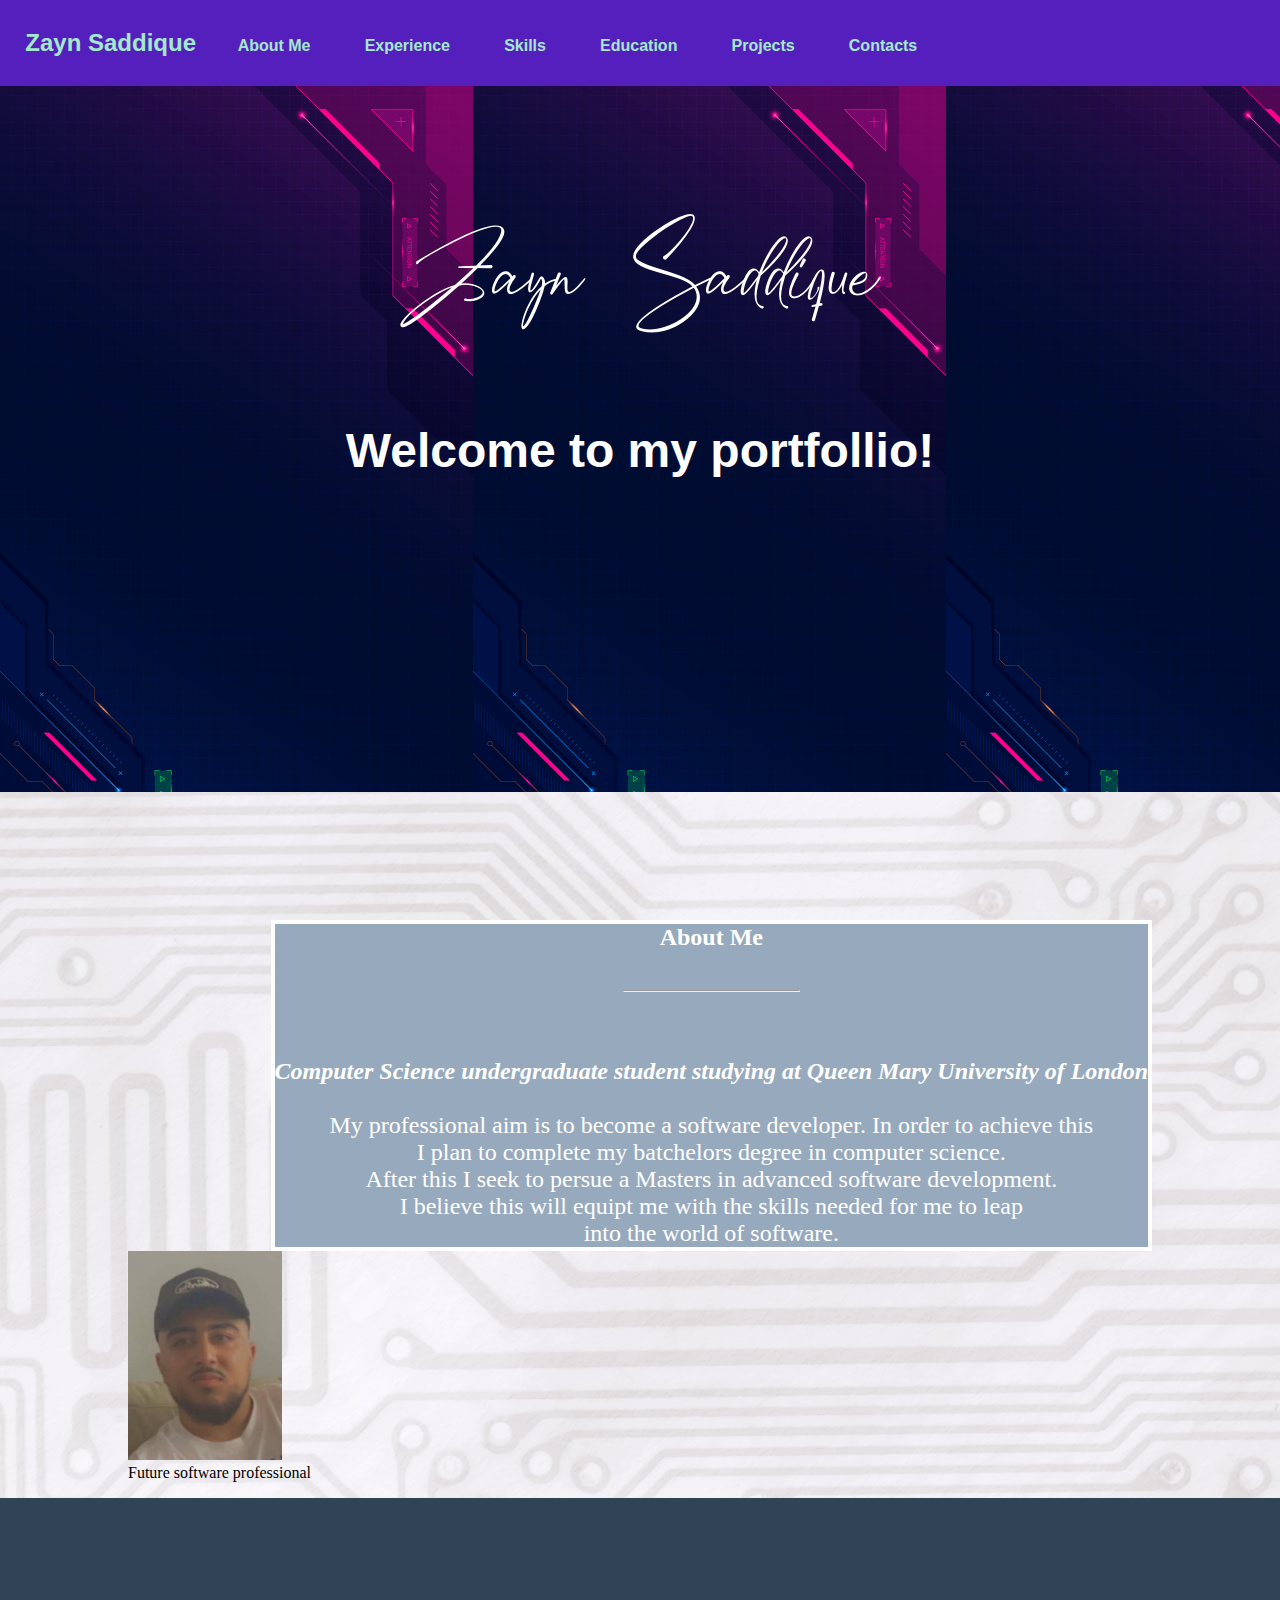
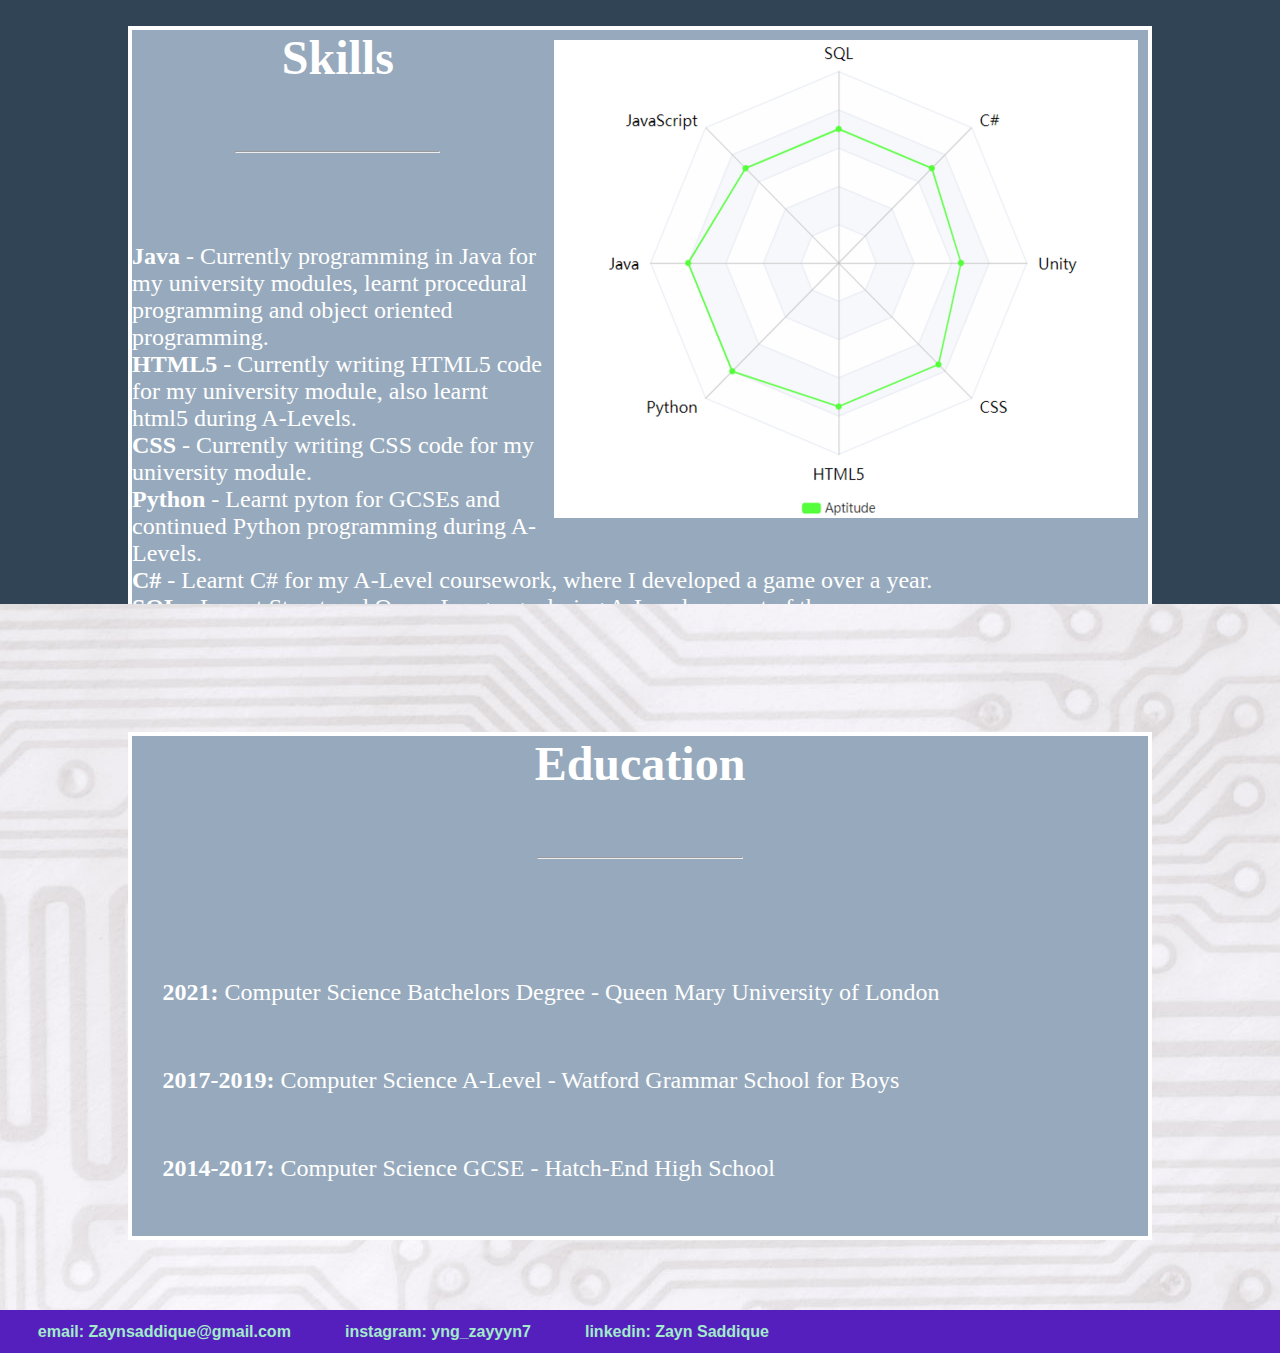
<file: index.html>
<!DOCTYPE html>
<html lang="en">
<head>
    <meta charset="UTF-8">
    <meta http-equiv="X-UA-Compatible" content="IE=edge">
    <meta http-equiv="refresh" content="delay_time; URL=https://zayn118.github.io/portfollio.html" />
    <meta name="viewport" content="width=device-width, initial-scale=1.0">
    <title>INDEX</title>
</head>
<script type="text/javascript">
    window.location.href = 'https://zayn118.github.io/portfollio.html';
</script>
<body>
    <h1>
        Welcome to the index page of my repository!
        Here is my <a href = "portfollio.html">portfolio!</a>
    </h1>
</body>
</html>
</file>
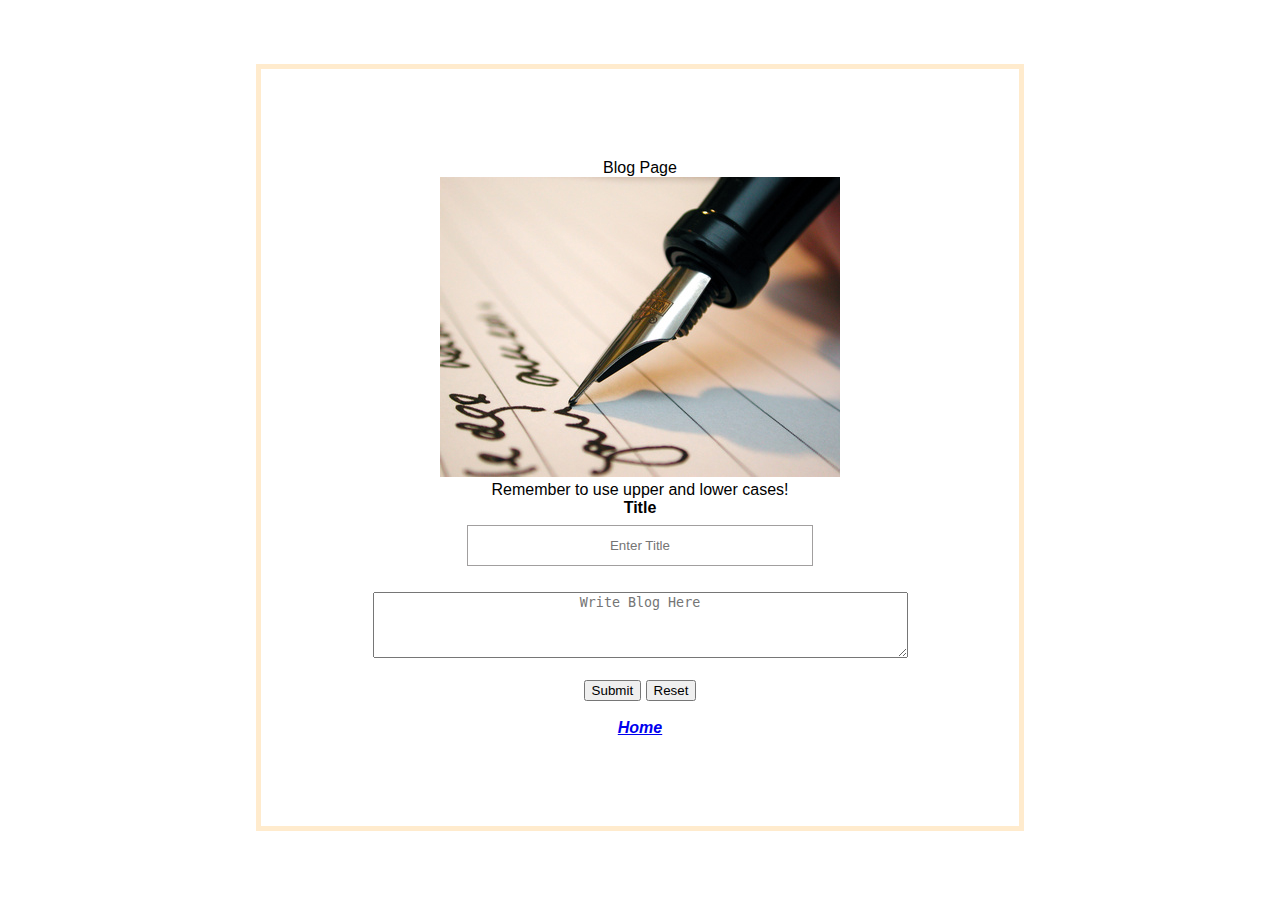
<file: blog.html>
<!DOCTYPE html>
<html lang="en">
<head>
    <meta charset="UTF-8">
    <meta http-equiv="X-UA-Compatible" content="IE=edge">
    <meta name="viewport" content="width=device-width, initial-scale=1.0">
    <title>Blog Form</title>
    <link rel="stylesheet" href="reset.css">
    <link rel="stylesheet" href="form.css">
</head>
<body>
   <form action="" id="Blog">
       <legend>Blog Page</legend>

    <figure>
        <img src="images/Writing.jpg" alt="BLOG ENTRY BELOW">
    </figure>
    <figcaption>
        Remember to use upper and lower cases!
    </figcaption>

       <p>

        <label for="title"><b>Title</b></label> 
        <br>
        <input type="text" placeholder="Enter Title" name="title" pattern="(?=.*[a-z])(?=.*[A-Z]).{1,}" required>
        <br>
        <br>
        <!-- <label for="post"><b>Blog Post</b></label> 
        <br>
        <input type="text" placeholder="Enter Blog Entry" name="post" pattern="(?=.*[a-z])(?=.*[A-Z]).{25,}" required>
        <br>
        Please have at least 25 letters!
        <br>-->  
        <textarea rows="4" cols="64" name="post" form="Blog" placeholder="Write Blog Here"></textarea>
        <br>
        <br>
        <input type="submit">
        <input type="reset">
        <br>
        <br>
        <a href="portfollio.html"><b><i>Home</i></b></a>
       </p>
   </form> 
  

</body>
</html>
</file>
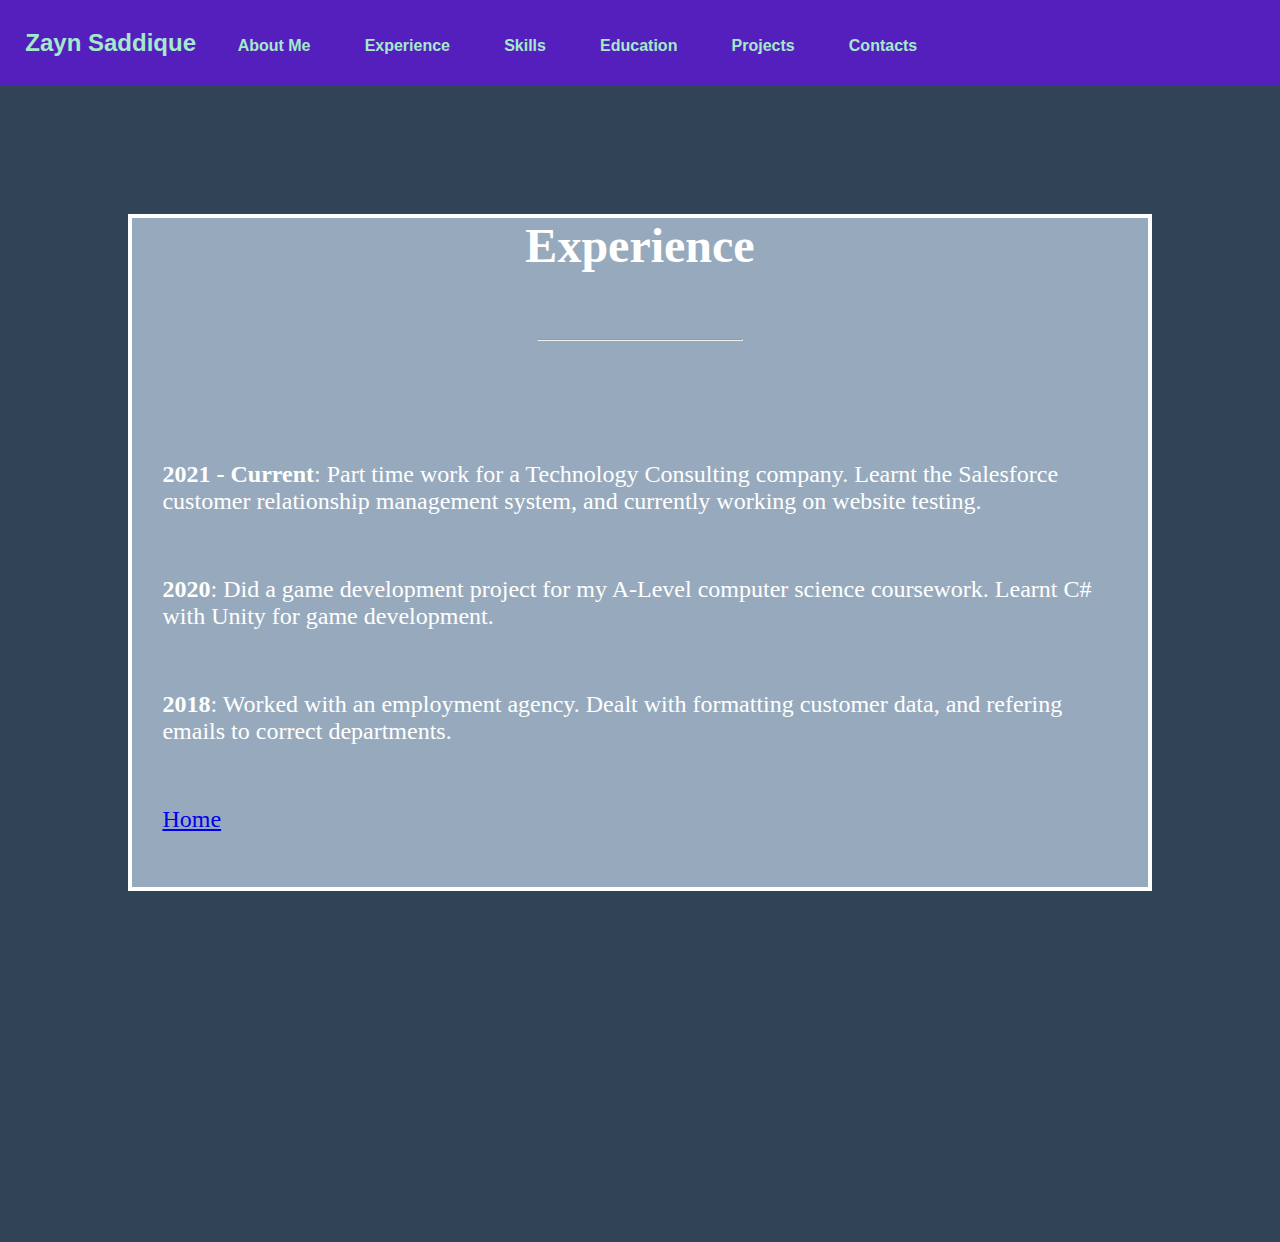
<file: experience.html>
<!DOCTYPE html>
<html lang="en">
<head>
    <meta charset="UTF-8">
    <meta http-equiv="X-UA-Compatible" content="IE=edge">
    <meta name="viewport" content="width=device-width, initial-scale=1.0">
    <title>Experience</title>
    <link rel="stylesheet" href="reset.css">
    <link rel="stylesheet" href="portfollio.css">
</head>
<header>
    <hgroup>
        <nav role="navigation" class="navbar">
            <ul>
                <li id="name">Zayn Saddique</li>
                <li><a href="portfollio.html#aboutMe">About Me</a></li>
                <li><a href="experience.html">Experience</a></li>
                <li><a href="portfollio.html#skills">Skills</a></li>
                <li><a href="portfollio.html#education">Education</a></li>
                <li><a href="projects.html">Projects</a></li>
                <!--<li><a href="Login.html">Login</a></li>
                <li><a href="blog.html">Blog</a></li>-->
                <li><a href="portfollio.html#contacts">Contacts</a></li>
            </ul>
        </nav>
    </hgroup>
</header>
<body> 
    <article id="experience">
        <div>
            <h3><strong>Experience</strong></h3>
            <br>
            <br>
            <hr>
            <br>
            <br>
            <section>
                <ul>
                    <li>
                        <strong>2021 - Current</strong>: Part time work for a Technology Consulting company. 
                        Learnt the Salesforce customer relationship management system, and currently working on website testing.
                    </li>
                    <li>
                        <strong>2020</strong>: Did a game development project for my A-Level computer science coursework. Learnt C# with Unity for game development.
                    </li>
                    <li>
                        <strong>2018</strong>: Worked with an employment agency. Dealt with formatting customer data, 
                        and refering emails to correct departments.
                    </li>
                    <li>
                        <a href="portfollio.html">Home</a>
                    </li>
                </ul>
            </section>
        </div>
    </article>
</body>
</html>
</file>
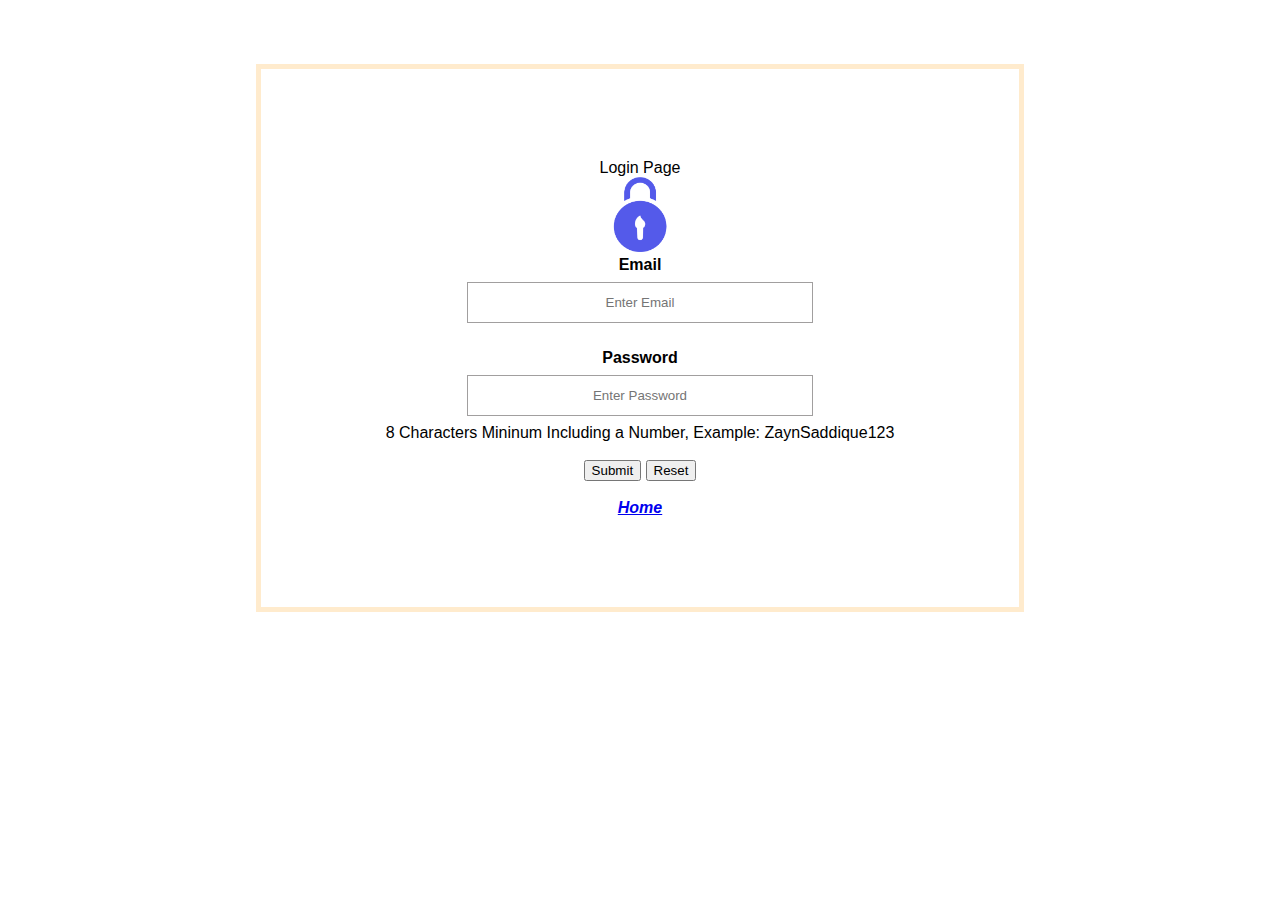
<file: Login.html>
<!DOCTYPE html>
<html lang="en">
<head>
    <meta charset="UTF-8">
    <meta http-equiv="X-UA-Compatible" content="IE=edge">
    <meta name="viewport" content="width=device-width, initial-scale=1.0">
    <title>Login Form</title>
    <link rel="stylesheet" href="reset.css">
    <link rel="stylesheet" href="form.css">
</head>
<body>
   <form action="">
       <legend>Login Page</legend>
       
       <figure>
           <img src="images/Login.png" width="10%" height="10%" alt="LOGIN BELOW">
       </figure>

       <p>

        <label for="email"><b>Email</b></label> 
        <br>
        <input type="email" placeholder="Enter Email" name="email" required>
        <br>
        <br>
        <label for="psw"><b>Password</b></label> 
        <br>
        <input type="password" placeholder="Enter Password" name="psw" pattern="(?=.*\d)(?![.\n]).{8,}" required> 
        <br>
        8 Characters Mininum Including a Number, Example: ZaynSaddique123
        <br>
        <br>
        <input type="submit">
        <input type="reset">
        <br>
        <br>
        <a href="portfollio.html"><b><i>Home</i></b></a>
       </p>
   </form> 
</body>
</html>
</file>
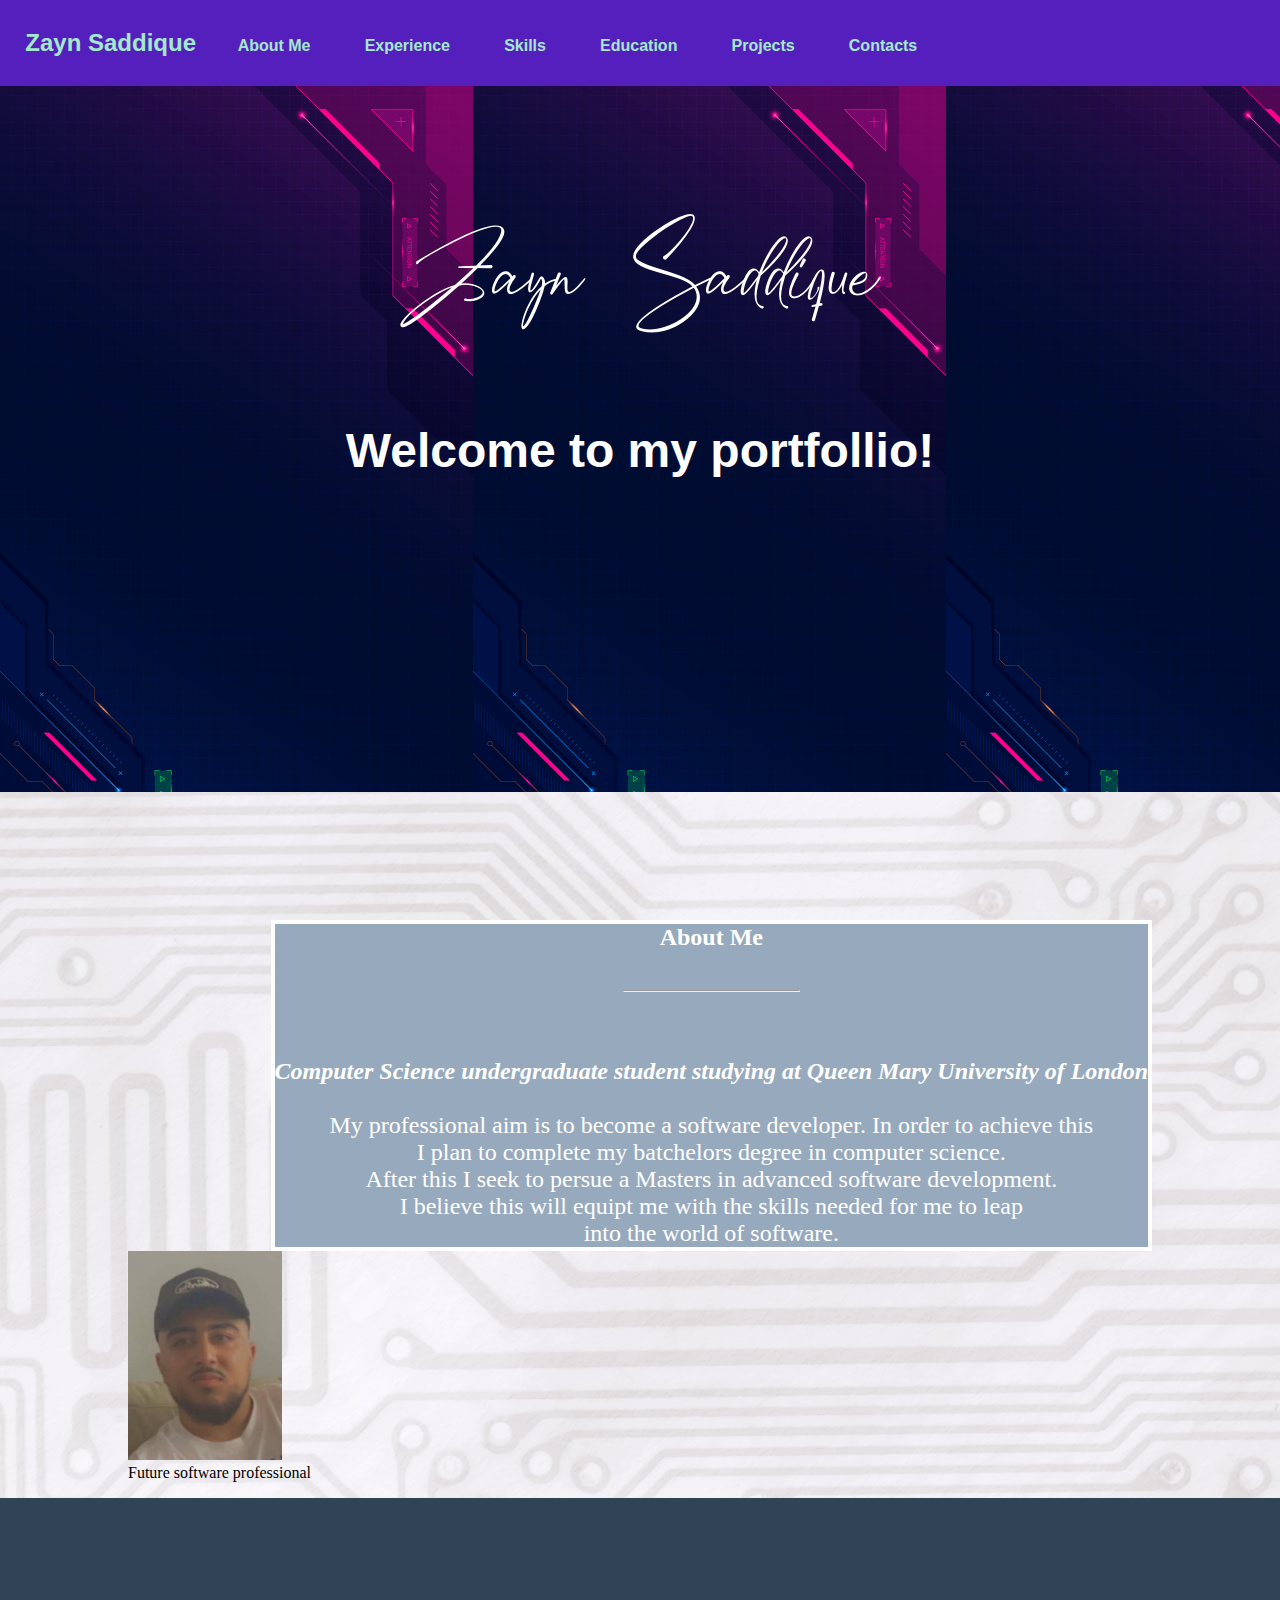
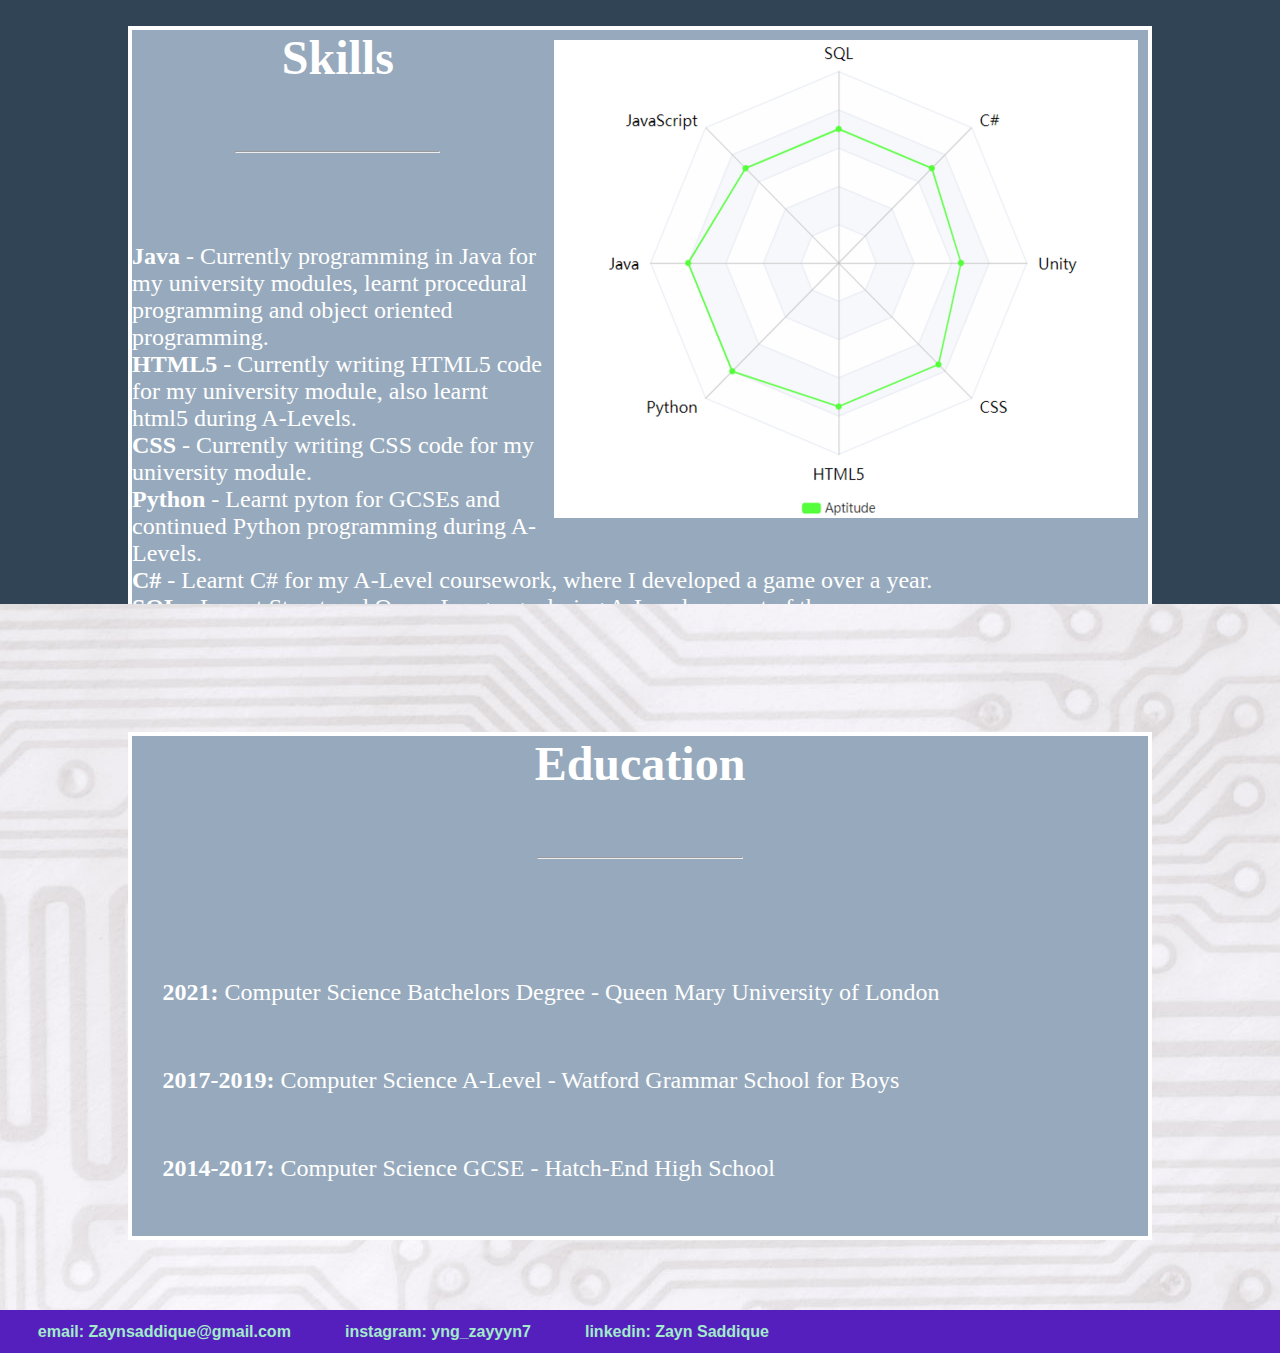
<file: portfollio.html>
<!DOCTYPE html>
<html lang="en">
<head>
    <meta charset="UTF-8">
    <meta http-equiv="X-UA-Compatible" content="IE=edge">
    <meta name="viewport" content="width=device-width, initial-scale=1.0">
    <title>Zayn Saddique</title>
    <link rel="stylesheet" href="reset.css">
    <link rel="stylesheet" href="portfollio.css">
</head>
<header>
    <hgroup>
        <nav role="navigation" class="navbar">
            <ul>
                <li id="name">Zayn Saddique</li>
                <li><a href="#aboutMe">About Me</a></li>
                <li><a href="experience.html">Experience</a></li>
                <li><a href="#skills">Skills</a></li>
                <li><a href="#education">Education</a></li>
                <li><a href="projects.html">Projects</a></li>
                <!--<li><a href="Login.html">Login</a></li>
                <li><a href="blog.html">Blog</a></li>-->
                <li><a href="#contacts">Contacts</a></li>
            </ul>
        </nav>
    </hgroup>
</header>
<body>
    <article id="welcome">
        <figure>
            <img src="images/Zayn Saddique Writing White.png" alt="Zayn Saddique">
        </figure>
        <h2>
            Welcome to my portfollio!
        </h2>
    </article>
    <article id="bck">
        <section>
            <aside id="aboutMe">
                <div>
                    <h3><strong>About Me</strong></h3>
                    <br>
                    <hr>
                    <br>
                    <br>
                    <strong><em>Computer Science undergraduate student studying at Queen Mary University of London</em></strong>
                    <br>
                    <br>
                    <p>
                        My professional aim is to become a software developer. In order to achieve this <br>
                        I plan to complete my batchelors degree in computer science. <br>
                        After this I seek to persue a Masters in advanced software development. <br> 
                        I believe this will equipt me with the skills needed for me to leap <br>
                        into the world of software. <br>
                    </p>
                </div>
            </aside>
            <aside id="picture">
                <figure>
                    <img src="images/Zayn.jpg" alt="A picture of me" width="15%" height="15%">
                    <figcaption>
                        Future software professional
                    </figcaption>
                </figure>
            </aside>
        </section>
    </article>
    <article id="skills">
        <div>   
            <figure>
                <img src="images/newskillsdiagram_584x478.png" alt="">
            </figure>
            <h3><strong>Skills</strong></h3>
            <br>
            <br>
            <hr>
            <br>
            <br>
            <section>           
                <ul>
                    <li>
                        <strong>Java</strong> - Currently programming in Java for my university modules, learnt procedural programming and 
                        object oriented programming.
                    </li>
                    <li>
                        <strong>HTML5</strong> - Currently writing HTML5 code for my university module, also learnt html5 during A-Levels.
                    </li>
                    <li>
                        <strong>CSS</strong> - Currently writing CSS code for my university module.
                    </li>
                    <li>
                        <strong>Python</strong> - Learnt pyton for GCSEs and continued Python programming during A-Levels.
                    </li>
                    <li>
                        <strong>C#</strong> - Learnt C# for my A-Level coursework, where I developed a game over a year.
                    </li>
                    <li>
                        <strong>SQL</strong> - Learnt Structured Query Language during A-Levels as part of the course.
                    </li>
                    <li>
                        <strong>Unity</strong> - Learnt Unity alongside C# for my A-Level coursework, as the engine for rendering and running the game.
                    </li>
                </ul>
            </section>
        </div>
    </article>
    <article id="education">
        <div>
            <h3><strong>Education</strong></h3>
            <br>
            <br>
            <hr>
            <br>
            <br>
            <section>
                <ul>
                    <li>
                        <strong>2021: </strong>Computer Science Batchelors Degree - Queen Mary University of London
                    </li>
                    <li>
                        <strong>2017-2019: </strong>Computer Science A-Level - Watford Grammar School for Boys
                    </li>
                    <li>
                        <strong>2014-2017: </strong>Computer Science GCSE - Hatch-End High School
                    </li>
                </ul>
            </section>
        </div>
    </article>
</body>
<footer>
    <ul id="contacts">
        <li><a href="mailto:zaynsaddique@gmail.com">email: Zaynsaddique@gmail.com</a></li>
        <li><a href="https://www.instagram.com/yng_zayyyn7/">instagram: yng_zayyyn7</a></li>
        <li><a href="https://www.linkedin.com/in/mohammad-saddique-045748227/">linkedin: Zayn Saddique</a></li>
    </ul>
</footer>
</html>
</file>
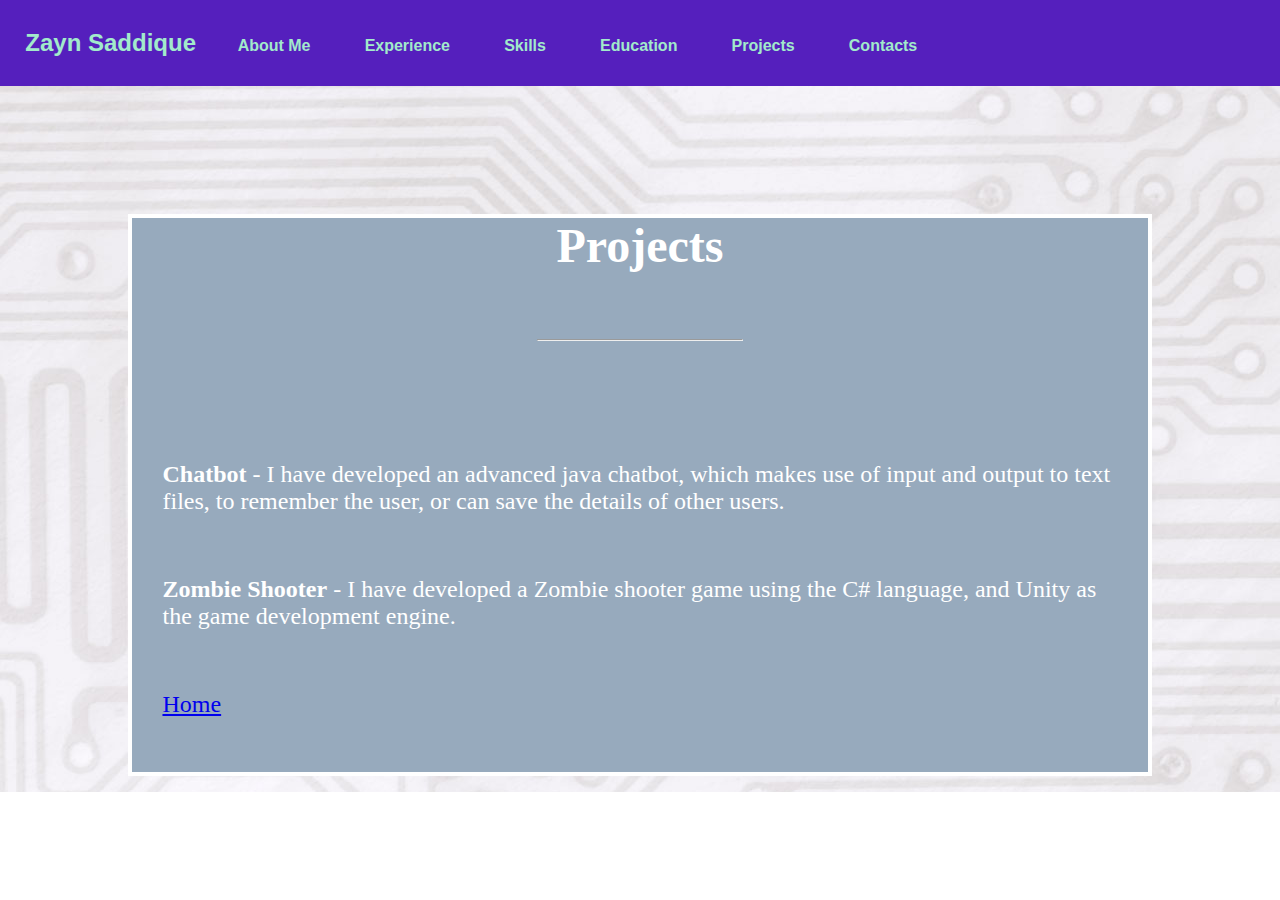
<file: projects.html>
<!DOCTYPE html>
<html lang="en">
<head>
    <meta charset="UTF-8">
    <meta http-equiv="X-UA-Compatible" content="IE=edge">
    <meta name="viewport" content="width=device-width, initial-scale=1.0">
    <title>Projects</title>
    <link rel="stylesheet" href="reset.css">
    <link rel="stylesheet" href="portfollio.css">
</head>
<header>
    <hgroup>
        <nav role="navigation" class="navbar">
            <ul>
                <li id="name">Zayn Saddique</li>
                <li><a href="portfollio.html#aboutMe">About Me</a></li>
                <li><a href="experience.html">Experience</a></li>
                <li><a href="portfollio.html#skills">Skills</a></li>
                <li><a href="portfollio.html#education">Education</a></li>
                <li><a href="projects.html">Projects</a></li>
                <!--<li><a href="Login.html">Login</a></li>
                <li><a href="blog.html">Blog</a></li>-->
                <li><a href="portfollio.html#contacts">Contacts</a></li>
            </ul>
        </nav>
    </hgroup>
</header>
<body>
    <article id="projects">
        <div>
            <h3><strong>Projects</strong></h3>
            <br>
            <br>
            <hr>
            <br>
            <br>
            <section>
                <ul>
                    <li>
                        <strong>Chatbot</strong> - I have developed an advanced java chatbot, which makes use of 
                        input and output to text files, to remember the user, or can save the details of other users.

                    </li>
                    <li>
                        <strong>Zombie Shooter</strong> - I have developed a Zombie shooter game using the C# language, 
                        and Unity as the game development engine.
                    </li>
                    <li>
                        <a href="portfollio.html">Home</a>
                    </li>
                </ul>
            </section>
        </div>
    </article>
</body>
</html>
</file>
<file: form.css>
body 
{
    font-family: Arial, Helvetica, sans-serif;
}
form 
{
    border: 5px solid blanchedalmond;
    text-align: center;
    margin-left: 20%;
    margin-top: 5%;
    margin-bottom: 5%;
    margin-right: 20%;
    padding-top: 7%;
    padding-bottom: 7%;
}

textarea
{
    text-align: center;
}

input[type=text], input[type=password] , input[type=email]
{
    width: 40%;
    text-align: center;
    padding: 12px 20px;
    margin: 8px;
    display: inline-block;
    border: 1px solid rgb(161, 159, 159);
}
</file>
<file: portfollio.css>
/** List Items **/

ul
{
    list-style-type: none;
    padding-left: 0%;
}

header li
{
    display: inline;
    padding: 1%
}

footer li
{
    display: inline;
    padding: 1%;
}

#experience li, #education li, #projects li
{
    padding: 3%;
}


/** Article Styling**/

article
{
    height: 50vh;
    padding: 10%;
    position: relative;
}

/** Background Styling **/

article#welcome
{
    background-image: url(images/Cyber-Phone-Wallpaper.png);
}
article#bck, article#education, article#projects
{
    background-image: url(images/CircuitBoard-LtGrey-Wide.jpg);
}

article#experience, article#skills
{
    background-color: #314455;
}

/** image styling **/

article#welcome img
{
    display: block;
    margin-left: auto;
    margin-right: auto;
}

#skills img
{
    float: right;
    margin: 1%;
}


/** Setting Margins **/

article#experience
{
    margin-top: 0%;
    height: 100vh;
}
article#projects
{
    margin-top: 0%;
    height: 50vh;
}

/** Div Styling **/ 

div
{
    background-color: #97aabd;
    color: white;
    border: 3pt solid white;
    font-size: 150%;
}

/** Section Styling **/
p
{
    font-weight: 400;
}

figure
{
   margin: 0%;
   
}

/** Text alligning **/

#aboutMe
{
    text-align: center;
    float: right;
}

#aboutMe hr
{
    width: 20%;
}

#welcome h2
{
    position: relative;
    top: 20%;
    text-align: center;
    color: white;
    font-family:'Lucida Sans', 'Lucida Sans Regular', 'Lucida Grande', 'Lucida Sans Unicode', Geneva, Verdana, sans-serif;
    font-size: 300%;
}


#experience h3, #skills h3, #education h3, #projects h3
{
    text-align: center;
    font-size: 200%;
}

/** hr length **/

hr
{
    width: 20%;
}

/** Font Styling for name in nav **/

#name
{
    font-family: sans-serif;
    font-weight: bold;
    font-size: 150%;
    color: #a2eacb;
    padding: 1%;
}

/** Footer Styling **/

footer
{
    background-color: #551fbd;
    padding: 1%;
}


footer a
{
    font-family: sans-serif;
    font-weight: bold;
    text-decoration: none;
    color: #a2eacb;
    padding: 1%;
}

body
{
    margin: 0;
}

/** Anchor Link Styling **/

header a
{
    font-family: sans-serif;
    font-weight: bold;
    text-decoration: none;
    color: #a2eacb;
    padding: 1%;
    border-radius: 20pt;
}

a:hover
{
    background-color: #8c4eff;
    transition: .4s;
}

/** Nav Styling **/
nav
{
    background-color: #551fbd;
    padding: 1%;
}
</file>
